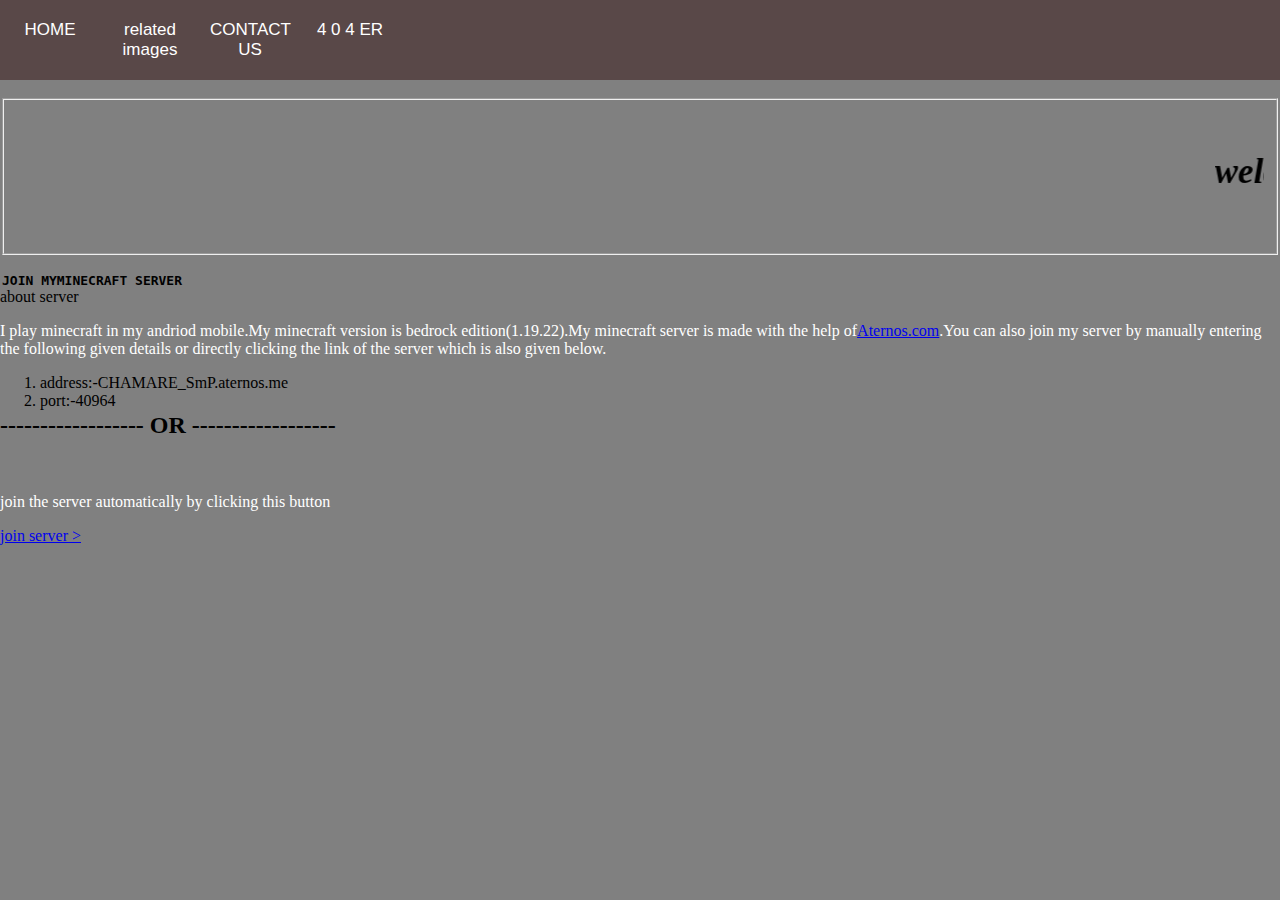
<file: index.html>
<!DOCTYPE html>
<html>
  <link rel="stylesheet" href="style.css">
<head >
  <title>WISHING</title>
</head>
<body>
  <nav>
  <ul>
    
    <li><a href="#">HOME</a></li>
    <li><a href="images.html">related images</a></li>
    <li><a href="#">CONTACT US</a></li>
    <li><a href="#">4 0 4 ER</a></li>
  
 </ul>
  
  </nav>
<br>
<fieldset><marquee behavior="scroll" direction="left"><h4>welcome to wishing!</H4></marquee></fieldset> <br
      
      <fieldset> <legend>JOIN MYMINECRAFT SERVER</legend
      <summary>about server</summary>
      <p>I play minecraft in my andriod mobile.My minecraft version is bedrock edition(1.19.22).My minecraft server is made with the help of<a href="https://aternos.org/server/">Aternos.com</a>.You can also join my server by manually entering the following given details or directly clicking the link of the server which is also given below.</p><ol><li>address:-CHAMARE_SmP.aternos.me </li><br><li>port:-40964</li></ol><h2>------------------ OR ------------------</h2> <br>
      <p>join the server automatically by clicking this button</p><a href="https://add.aternos.org/CHAMARE_SmP"<button> join server</button>
      ></fieldset>
</body>
</html>
</file>
<file: style.css>
body  {margin:0;
background-color:gray;
}
h4    {
font-size:35px;
font-family:times new roman;
}
*{box-sizing: border-box;}label{font-size: 
12px;color:whit;}
fieldset{color:whie;
font-weight:bold;
font-style:italic;}
legend {color:brwn;
font-weight:bold;
font-family:
monospace;
}
placeholder {font-family:impact;font-size:12px;}
input{color:purpl;}
p{color:white;} details{color:whie;}
 ol{color:gree;}
h2{color: aquamarne;font-weight:bold;font-famil:courtier new;}
nav{background:#594848;
  width:100%;overflow:auto;}
ul{margin:0;padding:0;list-style:none;}
li{float: left;}
nav a{width: 100px;
      display:block;
      text-decoration:none;
      text-align: center;
      background-color :#594848;
      font-size :17px;
      color: white;
      padding:20px 10px;
      font-family: arial;
}
nav a:hover{background-color: skyblue
            color:black
  
}
</file>
